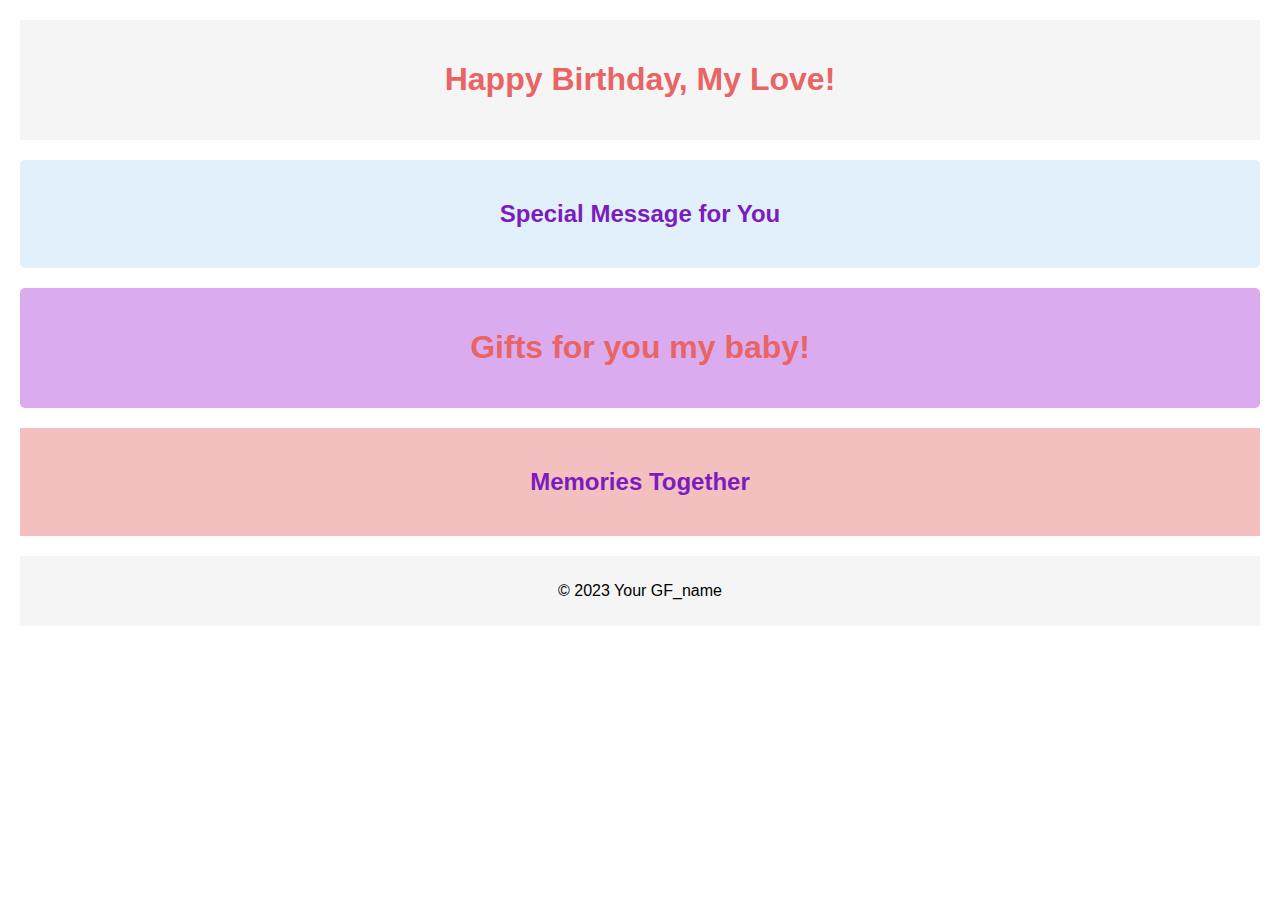
<file: index.html>
<!DOCTYPE html>
<html>
<head>
  <title>Happy Birthday, My Love!</title>
  <link rel="stylesheet" type="text/css" href="style.css">
</head>
<body>
  <header>
    <h1>Happy Birthday, My Love!</h1>
  </header>

  <section id="intro">
    <a href="message.html"><h2 id="para">Special Message for You</h2></a>
   
  </section>
  <section id="gifts">
    <a href="gift.html"><h1>Gifts for you my baby!</h1></a>
  </section>

 

  <a href="memory.html"><h2 id="memory">Memories Together</h2></a>

  <footer>
    <p>&copy; 2023 Your GF_name</p>
  </footer>
</body>
</html>
</file>
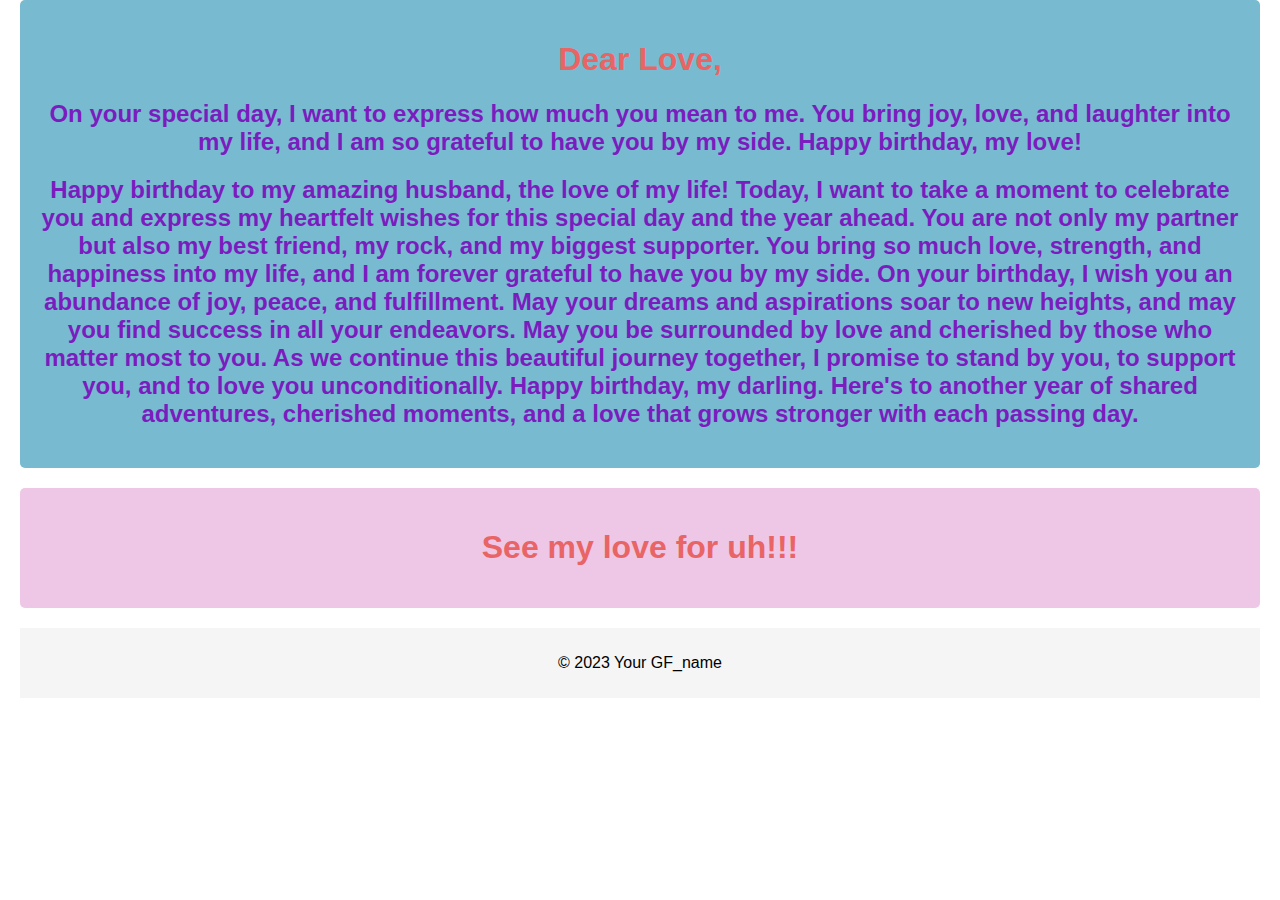
<file: message.html>
<!DOCTYPE html>
<html>
  <head>
    <title>Message</title>
    <link rel="stylesheet" type="text/css" href="style.css">
    <!-- Metadata and CSS/JavaScript references -->
  </head>
  <body>
    <section id="msg">
    <h1>Dear Love,</h1>
    <h2>On your special day, I want to express how much you mean to me. You bring joy, love, and laughter into my life, and I am so grateful to have you by my side. Happy birthday, my love!</h2>
    <h2>Happy birthday to my amazing husband, the love of my life! Today, I want to take a moment to celebrate you and express my heartfelt wishes for this special day and the year ahead.

        You are not only my partner but also my best friend, my rock, and my biggest supporter. You bring so much love, strength, and happiness into my life, and I am forever grateful to have you by my side.
        
        On your birthday, I wish you an abundance of joy, peace, and fulfillment. May your dreams and aspirations soar to new heights, and may you find success in all your endeavors. May you be surrounded by love and cherished by those who matter most to you.
        
        As we continue this beautiful journey together, I promise to stand by you, to support you, and to love you unconditionally. Happy birthday, my darling. Here's to another year of shared adventures, cherished moments, and a love that grows stronger with each passing day.</h2>
    </section>
    <section id="video">
       <a href="https://www.youtube.com/watch?v=s5TTY_VREnc"> <h1 id="para">See my love for uh!!!</h1></a>
    </section>
    
  <footer>
    <p>&copy; 2023 Your GF_name</p>
  </footer>
    <!-- Content of the web page -->
  </body>
</html>
</file>
<file: style.css>
/* Global Styles */
body {
  font-family: Arial, sans-serif;
  margin: 0;
  padding: 0;

}

header {
  background-color: #f5f5f5;
  padding: 20px;
  text-align: center;
  margin-top: 20px;
  margin-bottom: 20px;
  margin-left: 20px;
  margin-right: 20px;
}

h1 {
  color: #e96464;
}

section {
  margin: 20px;
}

h2 {
  color: #7b1dbe;
  text-align: center;
}

ul {
  list-style-type: disc;
  margin-left: 20px;
}

footer {
  background-color: #f5f5f5;
  padding: 10px;
  text-align: center;
  margin: 20px;
  text-decoration: solid;
}

/* Additional Styles */
#intro {
  background-color: #e1f0fa;
  border-radius: 5px;
  padding: 20px;
  text-align: center;
}

#gifts {
  background-color: #daacef;
  border-radius: 5px;
  padding: 20px;
  text-align: center;
}

#memories {
  background-color: #ae94a5;
  border-radius: 5px;
  padding: 20px;
  margin: 20px;;
}
#memory {
    background-color: rgb(243, 191, 191);
    text-decoration: none;
    margin: 20PX;
    padding: 40px;
}

img {
  max-width: 300px;
  margin-bottom: 10px;
}
#msg {
    background-color: #78bbd1;
    border-radius: 5px;
    text-align: center;
    padding: 20px;
    margin-top: 0%;
}
#video {
    background-color: #efc7e6;
    border-radius: 5px;
    text-align: center;
    padding: 20px;
}
a{
 color: #daacef;
 text-decoration: none;
}
</file>
